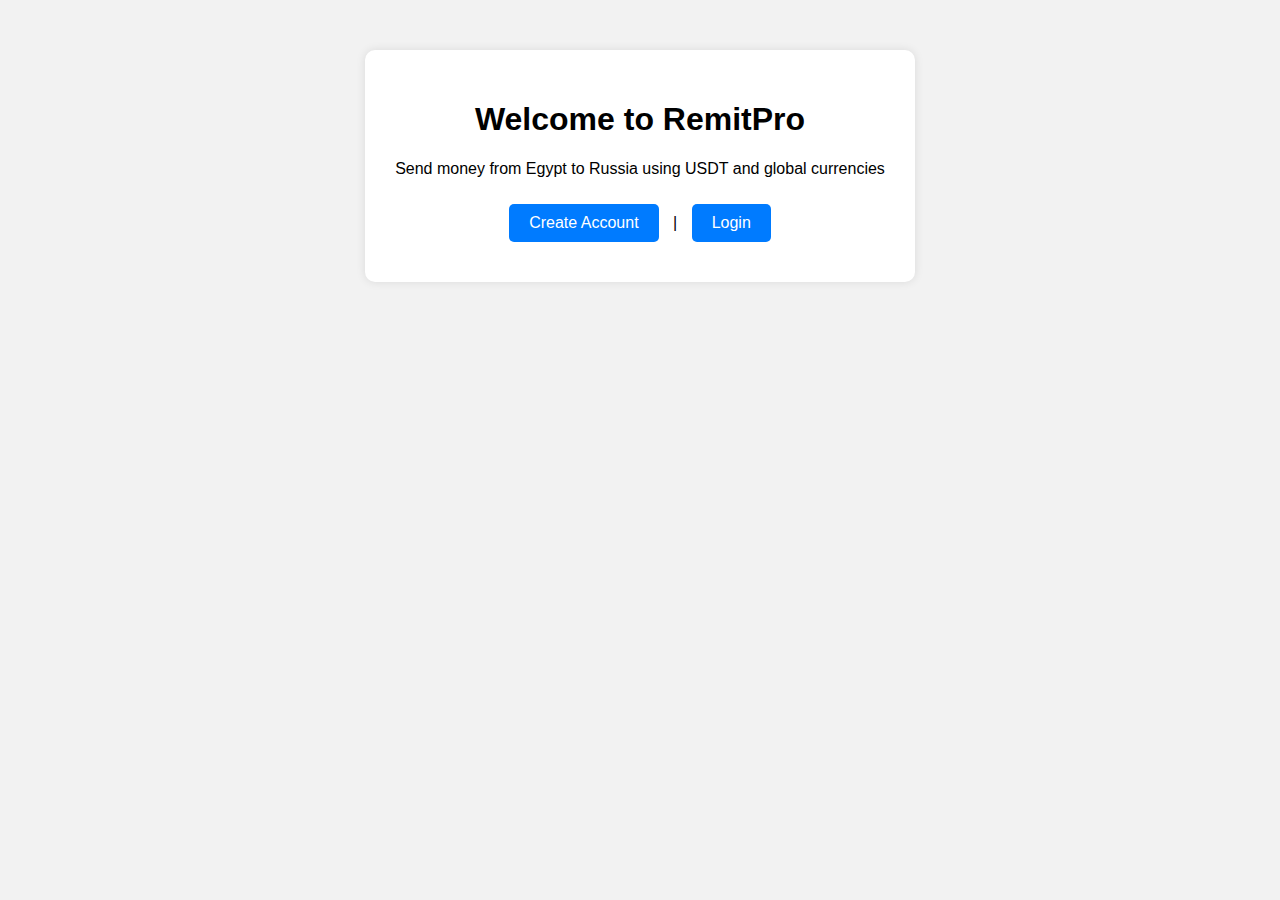
<file: index.html>
<!DOCTYPE html>
<html lang="en">
<head>
  <meta charset="UTF-8">
  <title>RemitPro - Send Money from Egypt to Russia</title>
  <link rel="stylesheet" href="style.css">
</head>
<body>
  <div class="container">
    <h1>Welcome to RemitPro</h1>
    <p>Send money from Egypt to Russia using USDT and global currencies</p>
    <a href="register.html">Create Account</a> | <a href="login.html">Login</a>
  </div>
</body>
</html>
</file>
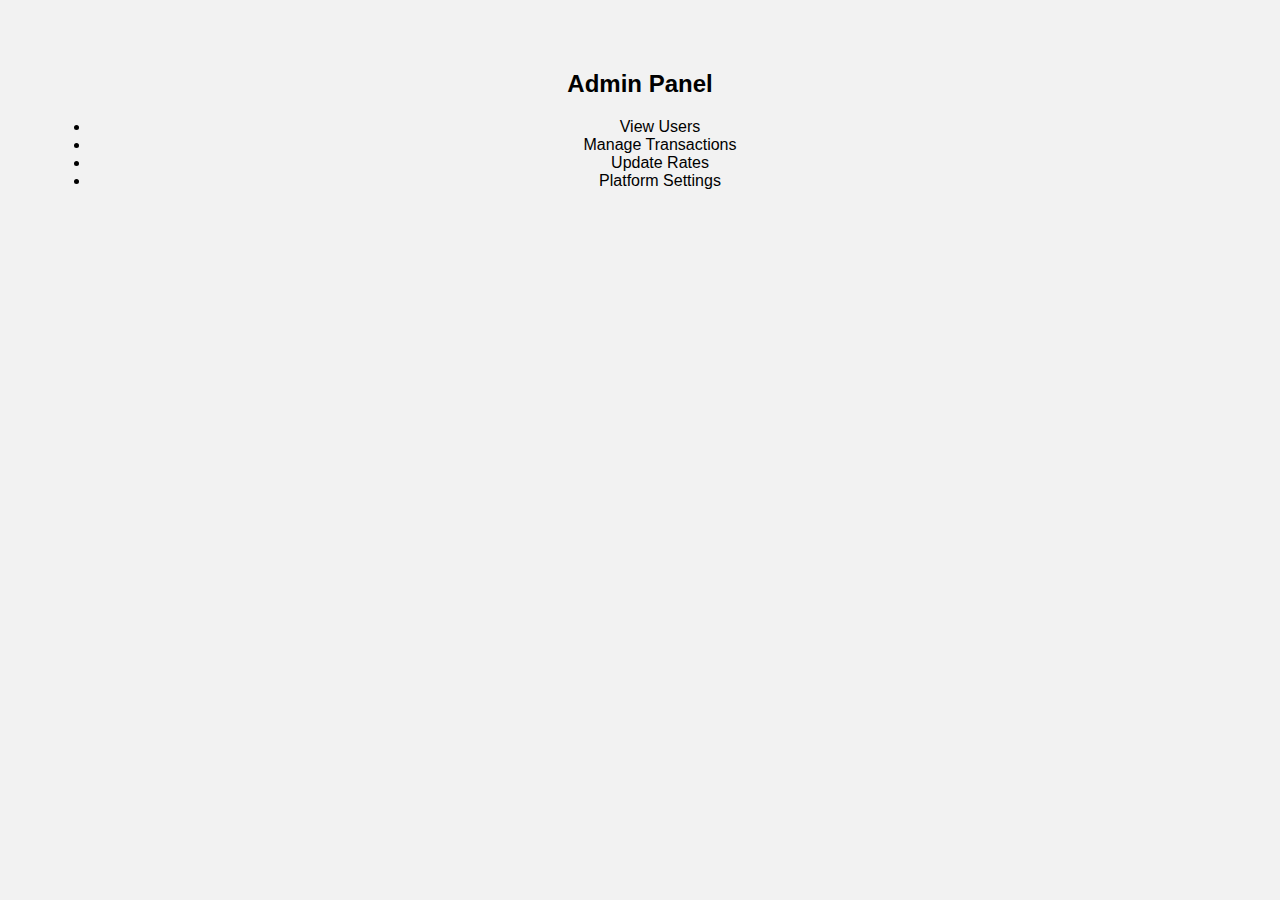
<file: admin.html>
<!DOCTYPE html>
<html lang="en">
<head>
  <meta charset="UTF-8">
  <title>Admin Dashboard</title>
  <link rel="stylesheet" href="style.css">
</head>
<body>
  <h2>Admin Panel</h2>
  <ul>
    <li>View Users</li>
    <li>Manage Transactions</li>
    <li>Update Rates</li>
    <li>Platform Settings</li>
  </ul>
</body>
</html>
</file>
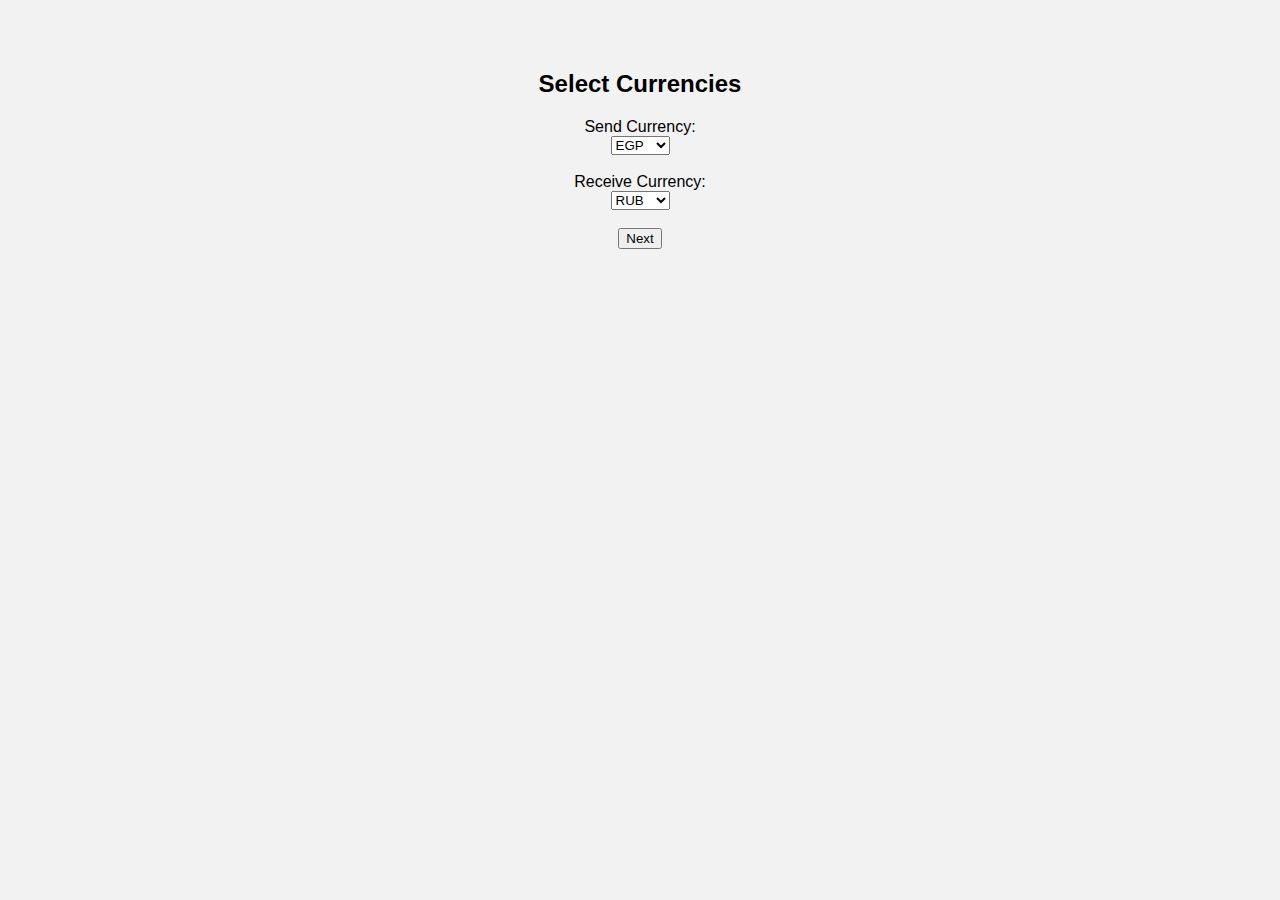
<file: currency.html>
<!DOCTYPE html>
<html lang="en">
<head>
  <meta charset="UTF-8">
  <title>Select Currency</title>
  <link rel="stylesheet" href="style.css">
</head>
<body>
  <h2>Select Currencies</h2>
  <form>
    <label>Send Currency:</label><br>
    <select><option>EGP</option><option>USD</option><option>USDT</option></select><br><br>
    <label>Receive Currency:</label><br>
    <select><option>RUB</option><option>USDT</option></select><br><br>
    <button type="submit">Next</button>
  </form>
</body>
</html>
</file>
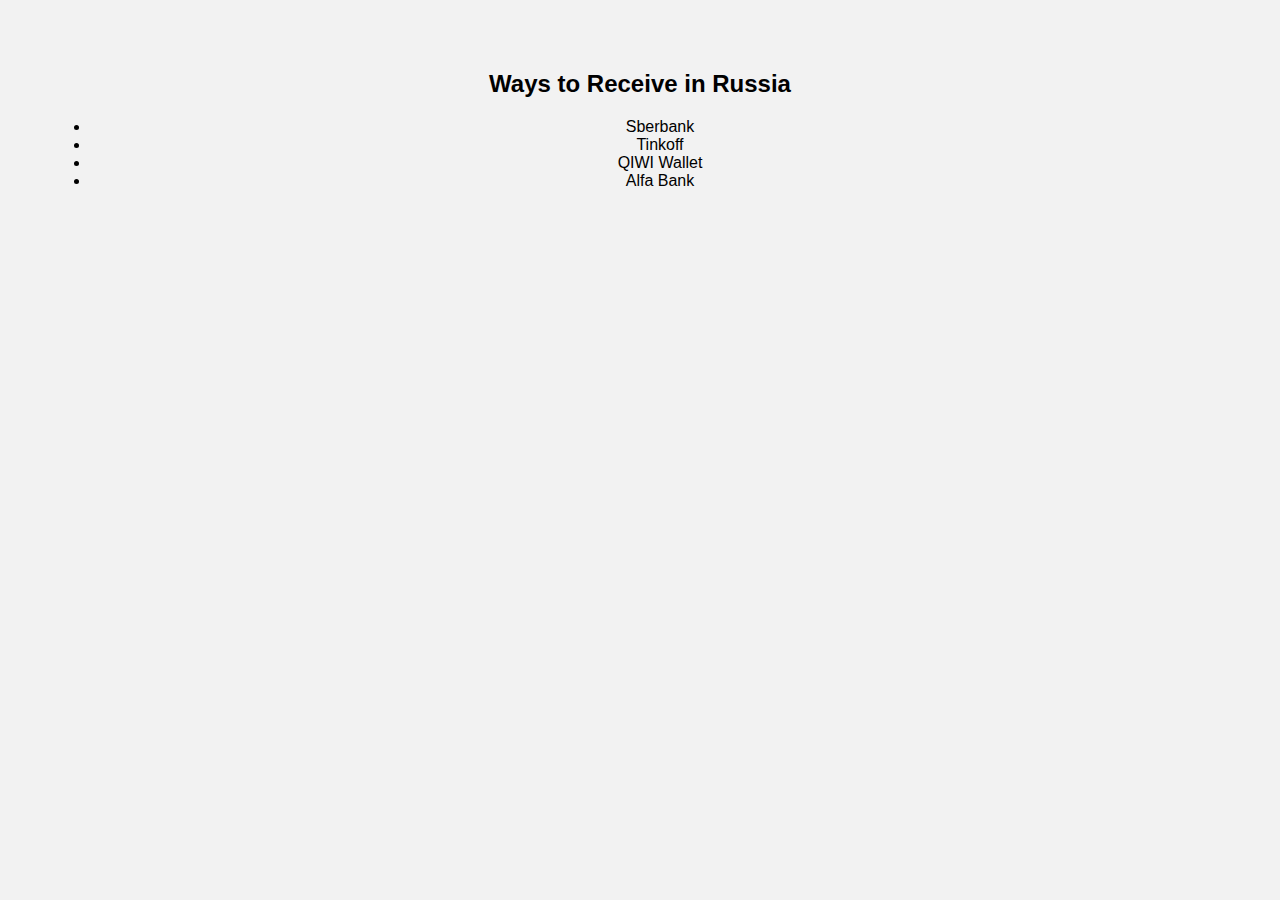
<file: receiving.html>
<!DOCTYPE html>
<html lang="en">
<head>
  <meta charset="UTF-8">
  <title>Receive in Russia</title>
  <link rel="stylesheet" href="style.css">
</head>
<body>
  <h2>Ways to Receive in Russia</h2>
  <ul>
    <li>Sberbank</li>
    <li>Tinkoff</li>
    <li>QIWI Wallet</li>
    <li>Alfa Bank</li>
  </ul>
</body>
</html>
</file>
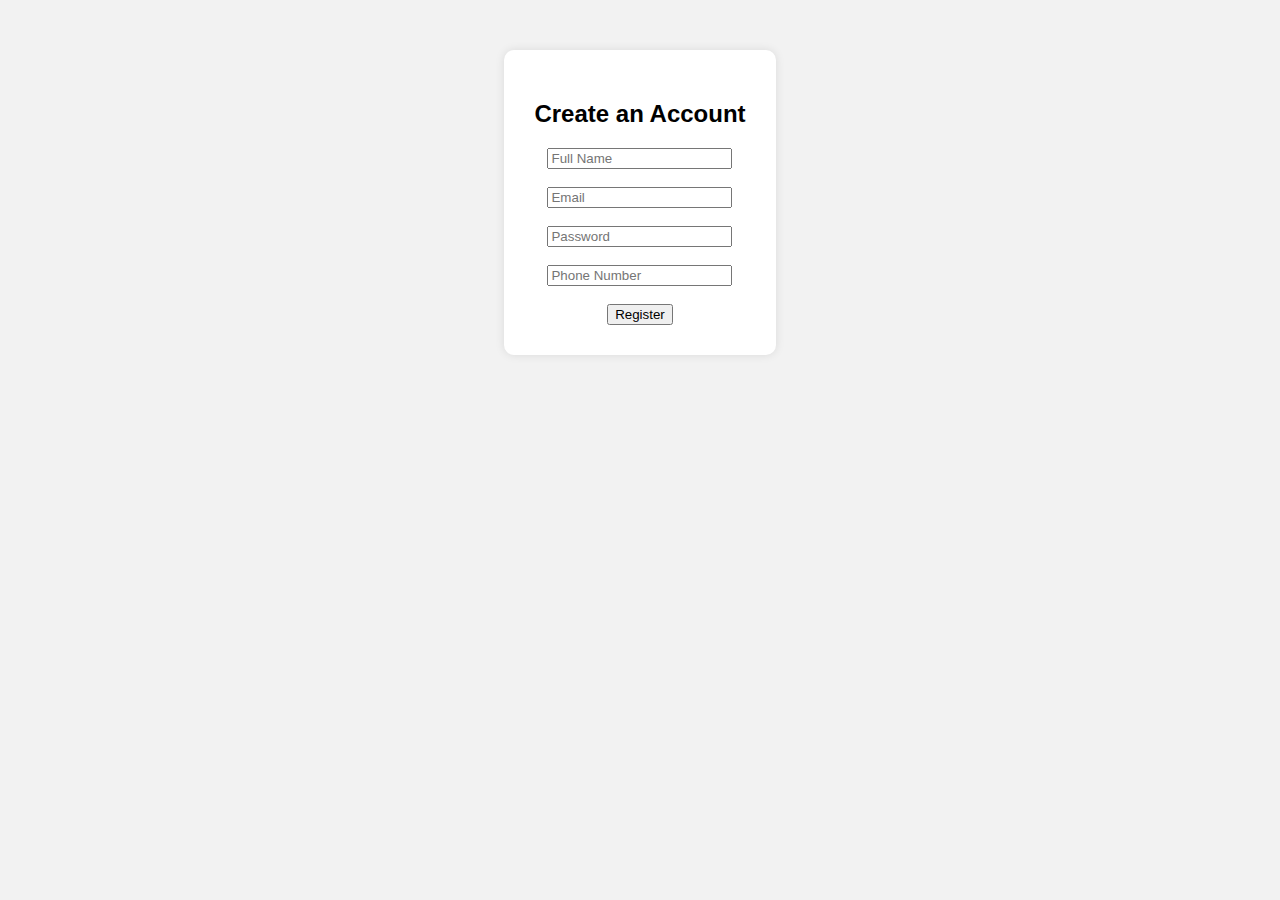
<file: register.html>
<!DOCTYPE html>
<html lang="en">
<head>
  <meta charset="UTF-8">
  <title>Register - RemitPro</title>
  <link rel="stylesheet" href="style.css">
</head>
<body>
  <div class="container">
    <h2>Create an Account</h2>
    <form>
      <input type="text" placeholder="Full Name" required><br><br>
      <input type="email" placeholder="Email" required><br><br>
      <input type="password" placeholder="Password" required><br><br>
      <input type="text" placeholder="Phone Number" required><br><br>
      <button type="submit">Register</button>
    </form>
  </div>
</body>
</html>
</file>
<file: style.css>
body {
  font-family: Arial, sans-serif;
  background: #f2f2f2;
  text-align: center;
  margin: 0;
  padding: 50px;
}
.container {
  background: white;
  padding: 30px;
  border-radius: 10px;
  display: inline-block;
  box-shadow: 0 0 10px rgba(0,0,0,0.1);
}
a {
  display: inline-block;
  margin: 10px;
  padding: 10px 20px;
  background: #007bff;
  color: white;
  border-radius: 5px;
  text-decoration: none;
}
a:hover {
  background: #0056b3;
}
</file>
